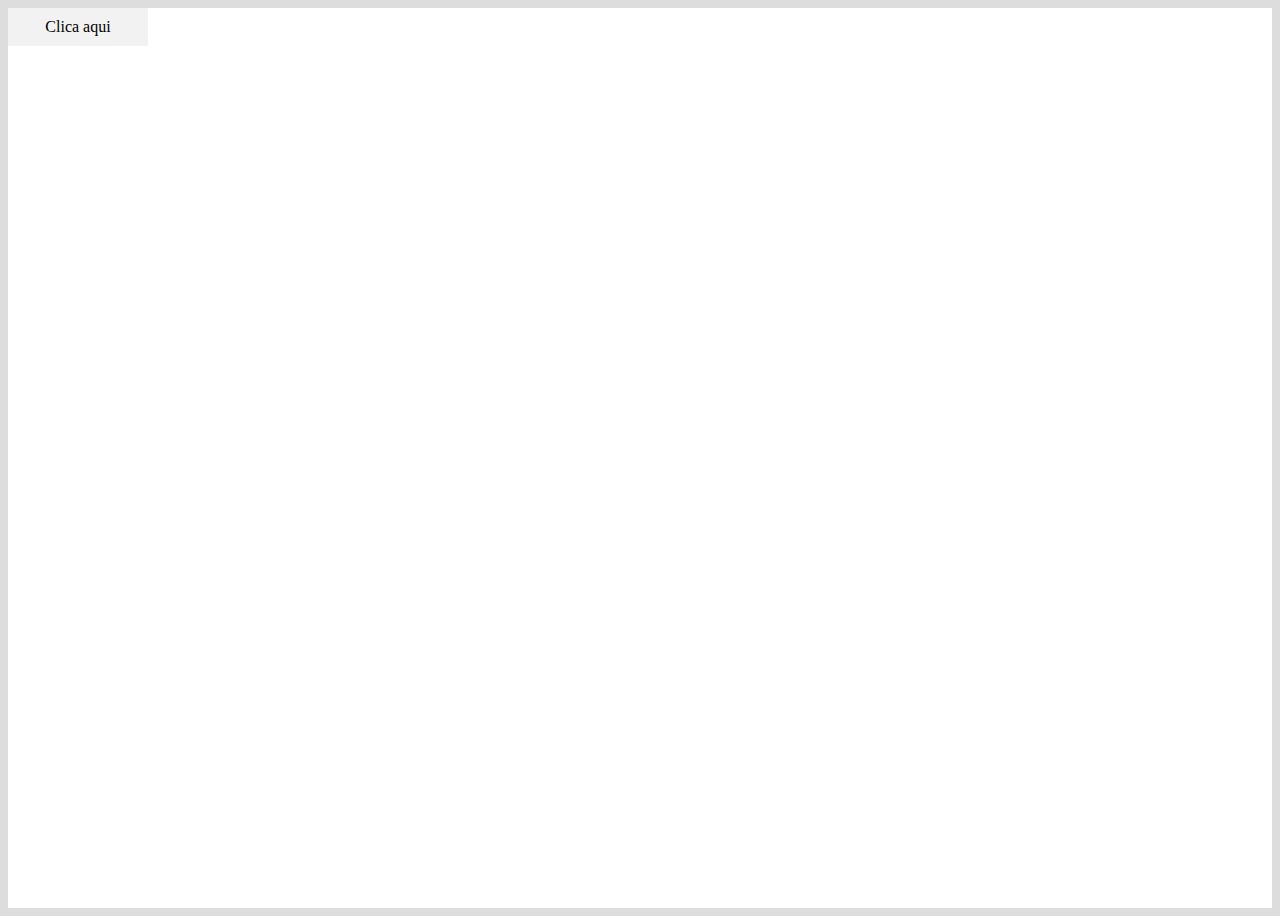
<file: index.html>
<!DOCTYPE html>
<html>
    <head>
        <meta charset="UTF-8">
        <title>teste</title>
        <link rel="stylesheet" href="https://stackpath.bootstrapcdn.com/bootstrap/4.2.1/css/bootstrap.min.css" integrity="sha384-GJzZqFGwb1QTTN6wy59ffF1BuGJpLSa9DkKMp0DgiMDm4iYMj70gZWKYbI706tWS" crossorigin="anonymous">
        <script src="https://stackpath.bootstrapcdn.com/bootstrap/4.2.1/js/bootstrap.min.js" integrity="sha384-B0UglyR+jN6CkvvICOB2joaf5I4l3gm9GU6Hc1og6Ls7i6U/mkkaduKaBhlAXv9k" crossorigin="anonymous"></script>
        <link rel="stylesheet" href="css/estilo.css">
    </head>
    <body>
        <div class="container">
            <div class="row">
                <div class="col">
                    <div class="geral mt-4 ml-4" onclick="dispararLoop()">Clica aqui</div>
                </div>
            </div>
        </div>        
    </body>
    <script src="https://code.jquery.com/jquery-3.3.1.slim.min.js" integrity="sha384-q8i/X+965DzO0rT7abK41JStQIAqVgRVzpbzo5smXKp4YfRvH+8abtTE1Pi6jizo" crossorigin="anonymous"></script>
    <script src="https://cdnjs.cloudflare.com/ajax/libs/popper.js/1.14.6/umd/popper.min.js" integrity="sha384-wHAiFfRlMFy6i5SRaxvfOCifBUQy1xHdJ/yoi7FRNXMRBu5WHdZYu1hA6ZOblgut" crossorigin="anonymous"></script>
    <script src="js/script.js"></script>
</html>
</file>
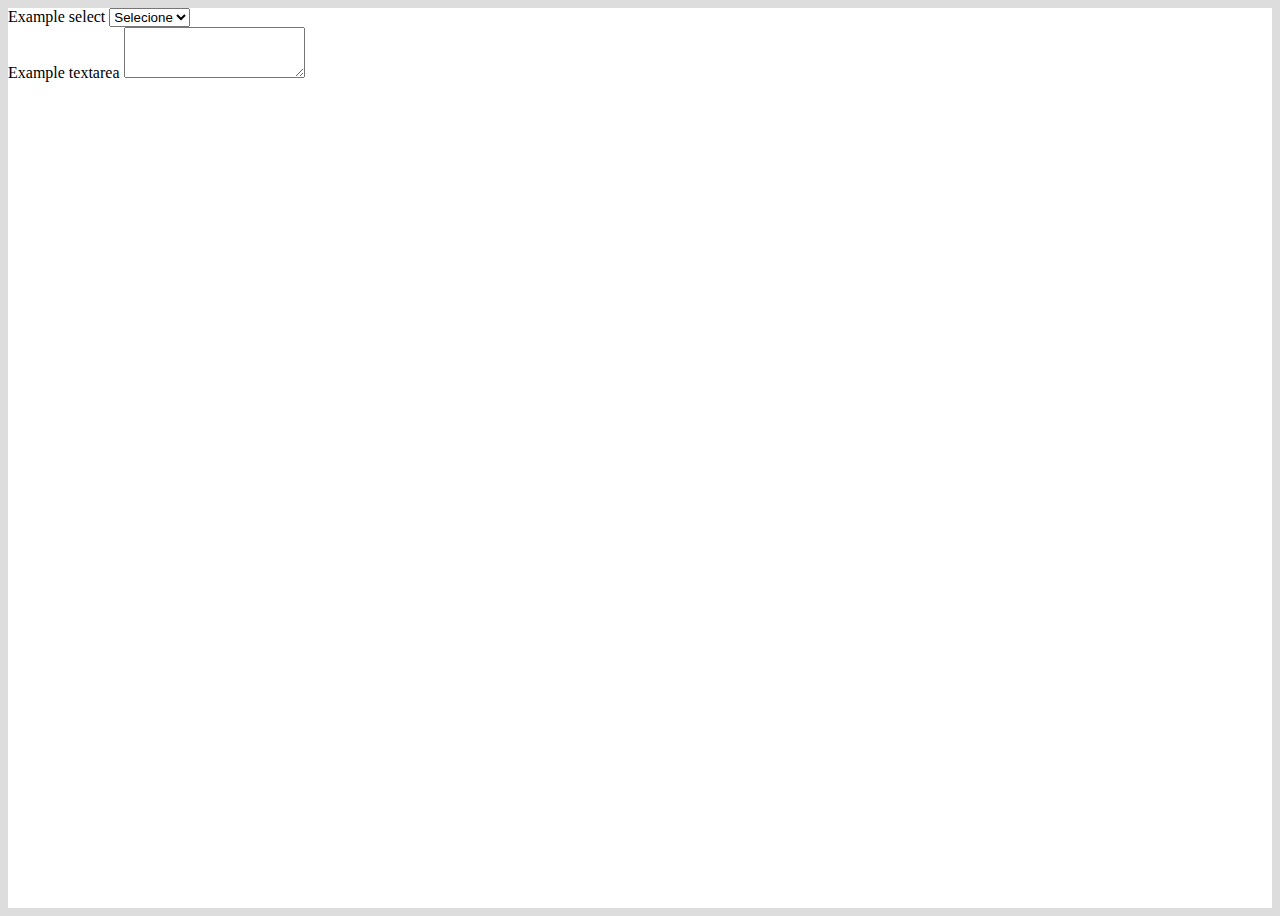
<file: index2.html>
<!DOCTYPE html>
<html>
    <head>
        <meta charset="UTF-8">
        <title>teste</title>
        <link rel="stylesheet" href="https://stackpath.bootstrapcdn.com/bootstrap/4.2.1/css/bootstrap.min.css" integrity="sha384-GJzZqFGwb1QTTN6wy59ffF1BuGJpLSa9DkKMp0DgiMDm4iYMj70gZWKYbI706tWS" crossorigin="anonymous">
        <script src="https://stackpath.bootstrapcdn.com/bootstrap/4.2.1/js/bootstrap.min.js" integrity="sha384-B0UglyR+jN6CkvvICOB2joaf5I4l3gm9GU6Hc1og6Ls7i6U/mkkaduKaBhlAXv9k" crossorigin="anonymous"></script>
        <link rel="stylesheet" href="css/estilo.css">
    </head>
    <body>
        <div class="container">
            <form>
                <div class="form-group">
                  <label for="exampleFormControlSelect1">Example select</label>
                    <select class="form-control" id="exampleFormControlSelect1">
                        <option  onclick="eventoClickNull()" value="">Selecione</option>
                        <option  onclick="eventoClick()" value="one">item1</option>
                        <option  onclick="eventoClick()" value="two">item2</option>
                        <option  onclick="eventoClick()" value="three">item3</option>
                    </select>
                </div>
                <div class="form-group">
                  <label for="exampleFormControlTextarea1">Example textarea</label>
                  <textarea class="form-control" id="exampleFormControlTextarea1" rows="3"></textarea>
                </div>
              </form>
              <div class="row">
                  <div class="col">
                    <div divs id="one" class="hide one all">
                      <p><b>DIV 1</b> Lorem ipsum dolor sit amet, consectetur adipiscing elit. Nam maximus non magna id lacinia. Fusce blandit laoreet mi ut accumsan. Nullam at erat eget lectus condimentum iaculis eu vitae sem. Nunc lobortis tincidunt lobortis. Morbi leo diam, facilisis et convallis nec, aliquet et neque. Vivamus venenatis tincidunt nunc sit amet feugiat. Aenean tristique odio vitae sem tristique, sit amet euismod orci vehicula. In varius blandit est. Nunc sed augue fringilla, finibus nisi a, suscipit quam. Nullam feugiat velit eget mi vestibulum, at varius massa tincidunt. Praesent auctor, est sit amet interdum finibus, magna risus fringilla lectus, eu tincidunt tortor ipsum nec augue. Cras ut lectus tempor, ultricies mi non, ultricies risus. Vestibulum ante ipsum primis in faucibus orci luctus et ultrices posuere cubilia Curae; Sed ut mauris arcu. Aliquam a mi mauris.</p>
                    </div>
                    <div divs id="two" class="hide two all">
                        <p><b>DIV 2</b> Lorem ipsum dolor sit amet, consectetur adipiscing elit. Nam maximus non magna id lacinia. Fusce blandit laoreet mi ut accumsan. Nullam at erat eget lectus condimentum iaculis eu vitae sem. Nunc lobortis tincidunt lobortis. Morbi leo diam, facilisis et convallis nec, aliquet et neque. Vivamus venenatis tincidunt nunc sit amet feugiat. Aenean tristique odio vitae sem tristique, sit amet euismod orci vehicula. In varius blandit est. Nunc sed augue fringilla, finibus nisi a, suscipit quam. Nullam feugiat velit eget mi vestibulum, at varius massa tincidunt. Praesent auctor, est sit amet interdum finibus, magna risus fringilla lectus, eu tincidunt tortor ipsum nec augue. Cras ut lectus tempor, ultricies mi non, ultricies risus. Vestibulum ante ipsum primis in faucibus orci luctus et ultrices posuere cubilia Curae; Sed ut mauris arcu. Aliquam a mi mauris.</p>
                    </div>
                    <div divs id="three" class="hide three all">
                        <p><b>DIV 3</b> Lorem ipsum dolor sit amet, consectetur adipiscing elit. Nam maximus non magna id lacinia. Fusce blandit laoreet mi ut accumsan. Nullam at erat eget lectus condimentum iaculis eu vitae sem. Nunc lobortis tincidunt lobortis. Morbi leo diam, facilisis et convallis nec, aliquet et neque. Vivamus venenatis tincidunt nunc sit amet feugiat. Aenean tristique odio vitae sem tristique, sit amet euismod orci vehicula. In varius blandit est. Nunc sed augue fringilla, finibus nisi a, suscipit quam. Nullam feugiat velit eget mi vestibulum, at varius massa tincidunt. Praesent auctor, est sit amet interdum finibus, magna risus fringilla lectus, eu tincidunt tortor ipsum nec augue. Cras ut lectus tempor, ultricies mi non, ultricies risus. Vestibulum ante ipsum primis in faucibus orci luctus et ultrices posuere cubilia Curae; Sed ut mauris arcu. Aliquam a mi mauris.</p>
                    </div>
                  </div>
              </div>
        </div>        
    </body>
    <script src="https://code.jquery.com/jquery-3.3.1.slim.min.js" integrity="sha384-q8i/X+965DzO0rT7abK41JStQIAqVgRVzpbzo5smXKp4YfRvH+8abtTE1Pi6jizo" crossorigin="anonymous"></script>
    <script src="https://cdnjs.cloudflare.com/ajax/libs/popper.js/1.14.6/umd/popper.min.js" integrity="sha384-wHAiFfRlMFy6i5SRaxvfOCifBUQy1xHdJ/yoi7FRNXMRBu5WHdZYu1hA6ZOblgut" crossorigin="anonymous"></script>
    <script src="js/script2.js"></script>
</html>
</file>
<file: css/estilo.css>
body{
    background: #dddddd;
}

.container{
    background: white;
    height: 100vh;
}

.geral{
    text-align: center;
    background: #f2f2f2;
    padding: 10px;
    width: 120px;
    cursor: pointer;
    margin: 0 0 20px 0;
}

.all{
    transform: rotate(0deg);
    transition: transform 0.8s;
    
    /* -webkit-transition: all 3s ease-in-out;
    -moz-transition: all 3s ease-in-out;
    -o-transition: all 3s ease-in-out;
    transition: all 3s ease-in-out; */
}
</file>
